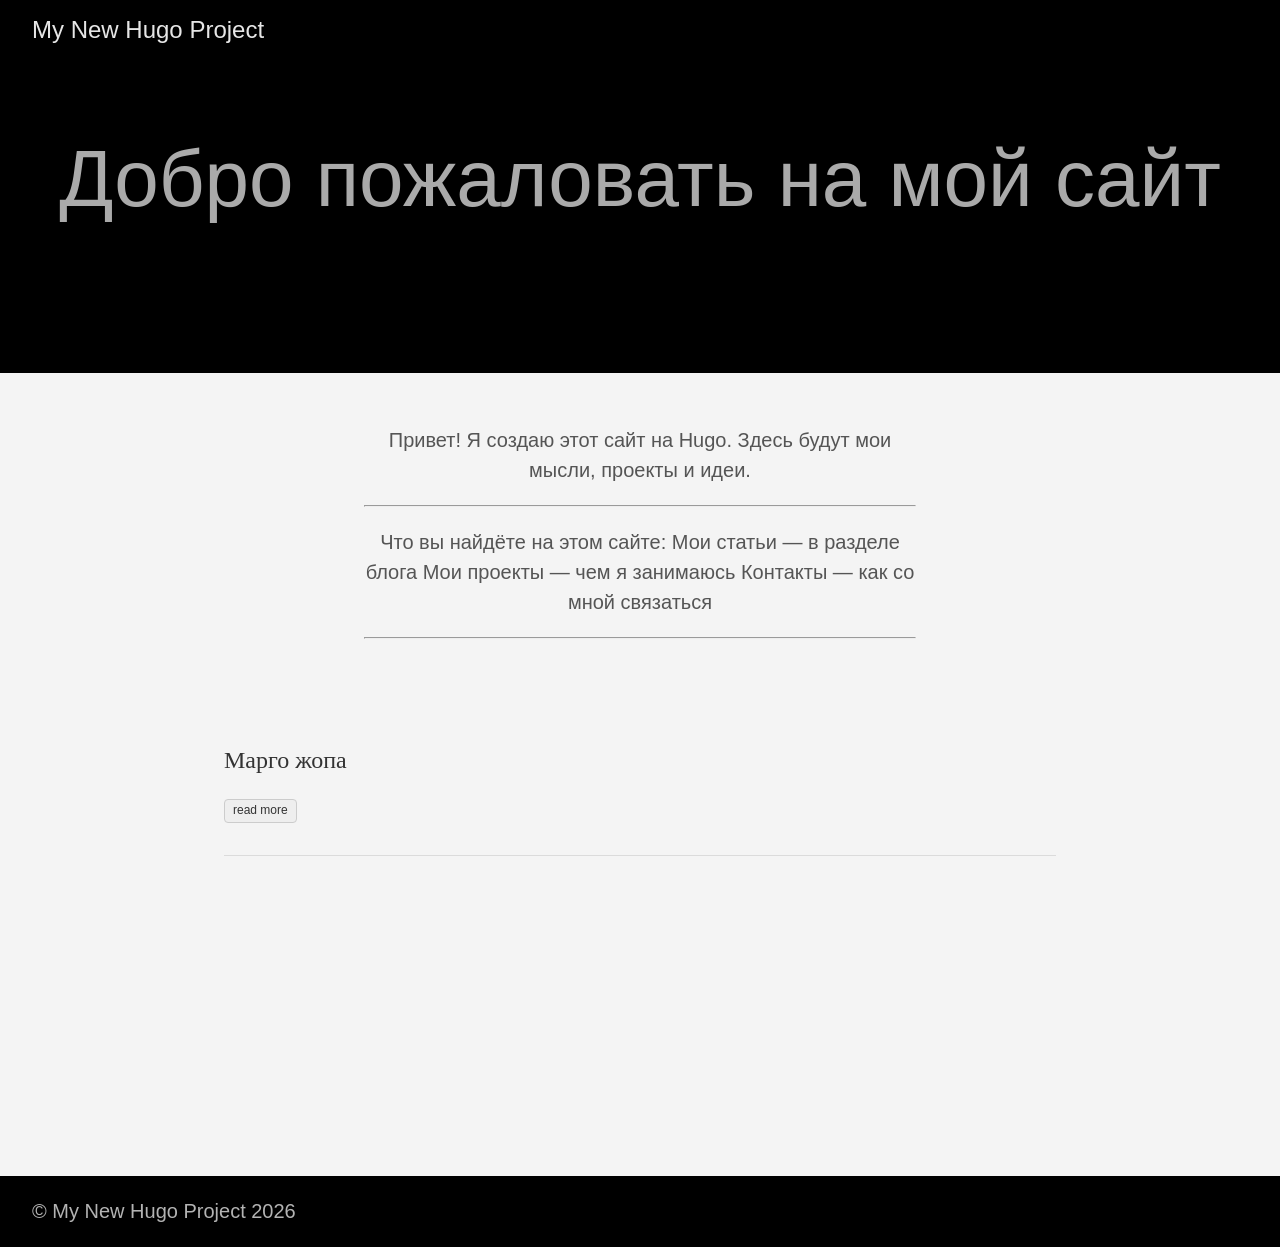
<file: index.html>
<!DOCTYPE html>
<html lang="en-us">
  <head>
    <meta charset="utf-8">
    <meta http-equiv="X-UA-Compatible" content="IE=edge,chrome=1">
    
    <title>Добро пожаловать на мой сайт | My New Hugo Project</title>
    <meta name="viewport" content="width=device-width,minimum-scale=1">
    <meta name="description" content="">
    <meta name="generator" content="Hugo 0.160.1">
    
    
    
      <meta name="robots" content="index, follow">
    
    

    
<link rel="stylesheet" href="/ananke/css/main.min.efe4d852f731d5d1fbb87718387202a97aafd768cdcdaed0662bbe6982e91824.css" >




    


    
      

    

    
    
      <link href="/index.xml" rel="alternate" type="application/rss+xml" title="My New Hugo Project" />
      <link href="/index.xml" rel="feed" type="application/rss+xml" title="My New Hugo Project" />
      
    

    
      <link rel="canonical" href="https://example.org/">
    

    
    
    <meta property="og:url" content="https://example.org/">
  <meta property="og:site_name" content="My New Hugo Project">
  <meta property="og:title" content="Добро пожаловать на мой сайт">
  <meta property="og:description" content="Привет! Я создаю этот сайт на Hugo. Здесь будут мои мысли, проекты и идеи.
Что вы найдёте на этом сайте: Мои статьи — в разделе блога Мои проекты — чем я занимаюсь Контакты — как со мной связаться">
  <meta property="og:locale" content="en_us">
  <meta property="og:type" content="website">

  <meta itemprop="name" content="Добро пожаловать на мой сайт">
  <meta itemprop="description" content="Привет! Я создаю этот сайт на Hugo. Здесь будут мои мысли, проекты и идеи.
Что вы найдёте на этом сайте: Мои статьи — в разделе блога Мои проекты — чем я занимаюсь Контакты — как со мной связаться">
  <meta itemprop="datePublished" content="2025-01-14T10:00:00+03:00">
  <meta itemprop="dateModified" content="2025-01-14T10:00:00+03:00">
  <meta itemprop="wordCount" content="38">
  <meta name="twitter:card" content="summary">
  <meta name="twitter:title" content="Добро пожаловать на мой сайт">
  <meta name="twitter:description" content="Привет! Я создаю этот сайт на Hugo. Здесь будут мои мысли, проекты и идеи.
Что вы найдёте на этом сайте: Мои статьи — в разделе блога Мои проекты — чем я занимаюсь Контакты — как со мной связаться">

      
      
    
	
  </head><body class="ma0 avenir bg-near-white production is-home">
    

  <header>
    <div class="pb3-m pb6-l bg-black">
      <nav class="pv3 ph3 ph4-ns" role="navigation">
  <div class="flex-l center items-center justify-between">
    <a href="/" class="f3 fw2 hover-white white-90 dib no-underline">
      
        My New Hugo Project
      
    </a>
    <div class="flex-l items-center">
      

      
      <div class="ananke-socials"></div>

    </div>
  </div>
</nav>

      <div class="tc-l pv3 ph3 ph4-ns">
        <h1 class="f2 f-subheadline-l fw2 light-silver mb0 lh-title">
          Добро пожаловать на мой сайт
        </h1>
        
      </div>
    </div>
  </header>


    <main class="pb7" role="main">
      <article class="cf ph3 ph5-l pv3 pv4-l f4 tc-l center measure-wide lh-copy nested-links mid-gray">
    <p>Привет!
Я создаю этот сайт на Hugo. Здесь будут мои мысли, проекты и идеи.</p>
<hr>
<p>Что вы найдёте на этом сайте:
Мои статьи — в разделе блога
Мои проекты — чем я занимаюсь
Контакты — как со мной связаться</p>
<hr>

  </article>

  
  
  
  
  

  
    <div class="pa3 pa4-ns w-100 w-70-ns center">
      

      <section class="w-100 mw8">
        
        
          <div class="w-100 mb4 relative">
            
<article class="bb b--black-10">
  <div class="db pv4 ph3 ph0-l dark-gray no-underline">
    <div class="flex-column flex-row-ns flex">
      
      <div class="blah w-100">
        <h1 class="f3 fw1 athelas mt0 lh-title">
          <a href="/posts/my-first-post/" class="color-inherit dim link">
            Марго жопа
            </a>
        </h1>
        <div class="f6 f5-l lh-copy nested-copy-line-height nested-links">
          
        </div>
        <a href="/posts/my-first-post/" class="ba b--moon-gray bg-light-gray br2 color-inherit dib f7 hover-bg-moon-gray link mt2 ph2 pv1">read more</a>
      </div>
    </div>
  </div>
</article>

          </div>
        
      </section>

      

    </div>
  

    </main>
    <footer class="bg-black bottom-0 w-100 pa3" role="contentinfo">
  <div class="flex justify-between">
  <a class="f4 fw4 hover-white white-70 dn dib-ns pv2 ph3 no-underline" href="https://example.org/" >
    &copy;  My New Hugo Project 2026 
  </a>
    <div><div class="ananke-socials"></div>
</div>
  </div>
</footer>

  </body>
</html>
</file>
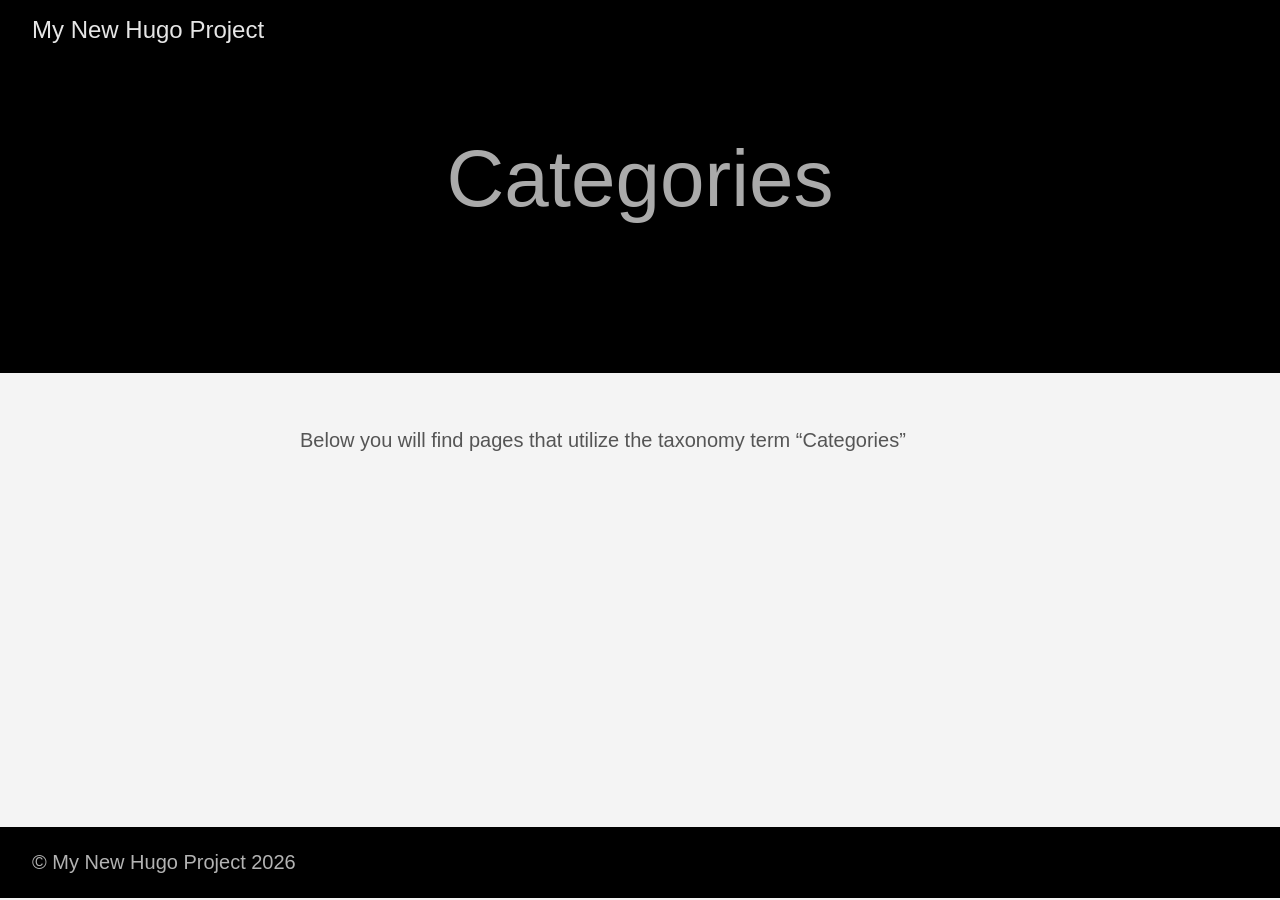
<file: categories/index.html>
<!DOCTYPE html>
<html lang="en-us">
  <head>
    <meta charset="utf-8">
    <meta http-equiv="X-UA-Compatible" content="IE=edge,chrome=1">
    
    <title>My New Hugo Project</title>
    <meta name="viewport" content="width=device-width,minimum-scale=1">
    <meta name="description" content="">
    <meta name="generator" content="Hugo 0.160.1">
    
    
    
      <meta name="robots" content="index, follow">
    
    

    
<link rel="stylesheet" href="/ananke/css/main.min.efe4d852f731d5d1fbb87718387202a97aafd768cdcdaed0662bbe6982e91824.css" >




    


    
      

    

    
    
      <link href="/categories/index.xml" rel="alternate" type="application/rss+xml" title="My New Hugo Project" />
      <link href="/categories/index.xml" rel="feed" type="application/rss+xml" title="My New Hugo Project" />
      
    

    
      <link rel="canonical" href="https://example.org/categories/">
    

    
    
    <meta property="og:url" content="https://example.org/categories/">
  <meta property="og:site_name" content="My New Hugo Project">
  <meta property="og:title" content="Categories">
  <meta property="og:locale" content="en_us">
  <meta property="og:type" content="website">

  <meta itemprop="name" content="Categories">
  <meta name="twitter:card" content="summary">
  <meta name="twitter:title" content="Categories">

      
      
    
	
  </head><body class="ma0 avenir bg-near-white production is-taxonomy">
    

  <header>
    <div class="pb3-m pb6-l bg-black">
      <nav class="pv3 ph3 ph4-ns" role="navigation">
  <div class="flex-l center items-center justify-between">
    <a href="/" class="f3 fw2 hover-white white-90 dib no-underline">
      
        My New Hugo Project
      
    </a>
    <div class="flex-l items-center">
      

      
      <div class="ananke-socials"></div>

    </div>
  </div>
</nav>

      <div class="tc-l pv3 ph3 ph4-ns">
        <h1 class="f2 f-subheadline-l fw2 light-silver mb0 lh-title">
          Categories
        </h1>
        
      </div>
    </div>
  </header>


    <main class="pb7" role="main">
      
  <article class="cf pa3 pa4-m pa4-l">
    <div class="measure-wide-l center f4 lh-copy nested-copy-line-height nested-links mid-gray">
      <p>Below you will find pages that utilize the taxonomy term “Categories”</p>
    </div>
  </article>
  <div class="mw8 center">
    <section class="flex-ns mt5 flex-wrap justify-around">
      
    </section>
  </div>

    </main>
    <footer class="bg-black bottom-0 w-100 pa3" role="contentinfo">
  <div class="flex justify-between">
  <a class="f4 fw4 hover-white white-70 dn dib-ns pv2 ph3 no-underline" href="https://example.org/" >
    &copy;  My New Hugo Project 2026 
  </a>
    <div><div class="ananke-socials"></div>
</div>
  </div>
</footer>

  </body>
</html>
</file>
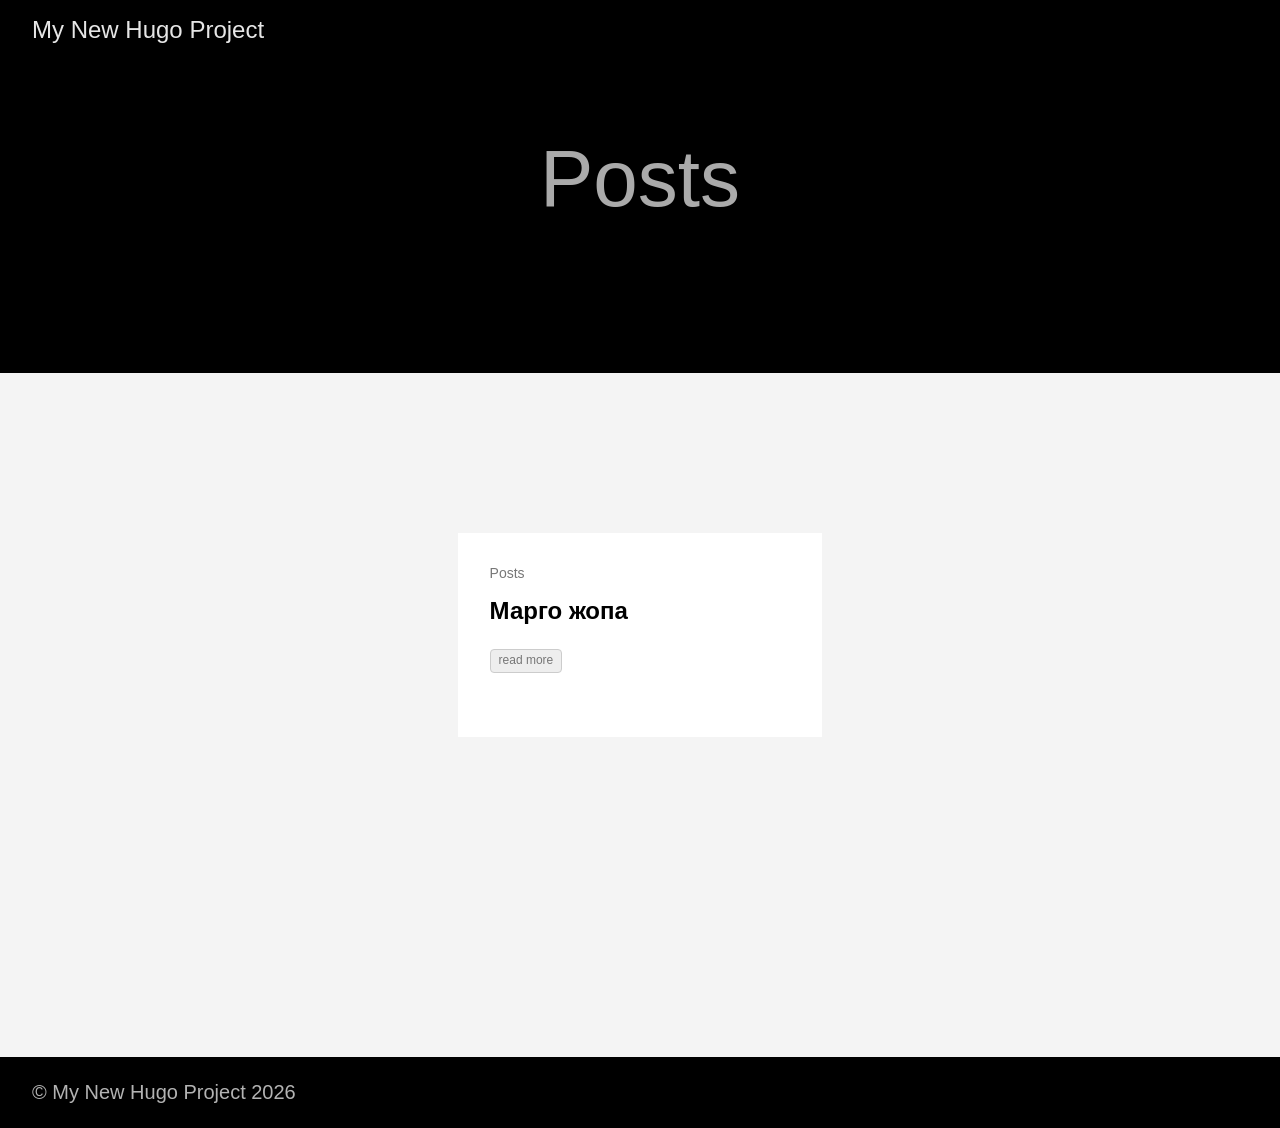
<file: posts/index.html>
<!DOCTYPE html>
<html lang="en-us">
  <head>
    <meta charset="utf-8">
    <meta http-equiv="X-UA-Compatible" content="IE=edge,chrome=1">
    
    <title>My New Hugo Project</title>
    <meta name="viewport" content="width=device-width,minimum-scale=1">
    <meta name="description" content="">
    <meta name="generator" content="Hugo 0.160.1">
    
    
    
      <meta name="robots" content="index, follow">
    
    

    
<link rel="stylesheet" href="/ananke/css/main.min.efe4d852f731d5d1fbb87718387202a97aafd768cdcdaed0662bbe6982e91824.css" >




    


    
      

    

    
    
      <link href="/posts/index.xml" rel="alternate" type="application/rss+xml" title="My New Hugo Project" />
      <link href="/posts/index.xml" rel="feed" type="application/rss+xml" title="My New Hugo Project" />
      
    

    
      <link rel="canonical" href="https://example.org/posts/">
    

    
    
    <meta property="og:url" content="https://example.org/posts/">
  <meta property="og:site_name" content="My New Hugo Project">
  <meta property="og:title" content="Posts">
  <meta property="og:locale" content="en_us">
  <meta property="og:type" content="website">

  <meta itemprop="name" content="Posts">
  <meta itemprop="datePublished" content="2026-04-26T17:36:33+03:00">
  <meta itemprop="dateModified" content="2026-04-26T17:36:33+03:00">
  <meta name="twitter:card" content="summary">
  <meta name="twitter:title" content="Posts">

      
      
    
	
  </head><body class="ma0 avenir bg-near-white production is-section is-section">
    

  <header>
    <div class="pb3-m pb6-l bg-black">
      <nav class="pv3 ph3 ph4-ns" role="navigation">
  <div class="flex-l center items-center justify-between">
    <a href="/" class="f3 fw2 hover-white white-90 dib no-underline">
      
        My New Hugo Project
      
    </a>
    <div class="flex-l items-center">
      

      
      <div class="ananke-socials"></div>

    </div>
  </div>
</nav>

      <div class="tc-l pv3 ph3 ph4-ns">
        <h1 class="f2 f-subheadline-l fw2 light-silver mb0 lh-title">
          Posts
        </h1>
        
      </div>
    </div>
  </header>


    <main class="pb7" role="main">
      
  <article class="pa3 pa4-ns nested-copy-line-height">
    <section class="cf ph3 ph5-l pv3 pv4-l f4 tc-l center measure-wide lh-copy nested-links mid-gray"></section>
    <section class="flex-ns mt5 flex-wrap justify-around">
      
        <div class="w-100 w-30-l mb4 relative bg-white">
          <div class="w-100 mb4 nested-copy-line-height relative bg-white">
  <div class="mb3 pa4 gray overflow-hidden bg-white">
    <span class="f6 db">Posts</span>
    <h1 class="f3 near-black">
      <a href="/posts/my-first-post/" class="link black dim">
        Марго жопа
      </a>
    </h1>
    <div class="nested-links f5 lh-copy nested-copy-line-height">
      
    </div>
    <a href="/posts/my-first-post/" class="ba b--moon-gray bg-light-gray br2 color-inherit dib f7 hover-bg-moon-gray link mt2 ph2 pv1">read more</a>
  </div>
</div>

        </div>
      
    </section>
    </article>

    </main>
    <footer class="bg-black bottom-0 w-100 pa3" role="contentinfo">
  <div class="flex justify-between">
  <a class="f4 fw4 hover-white white-70 dn dib-ns pv2 ph3 no-underline" href="https://example.org/" >
    &copy;  My New Hugo Project 2026 
  </a>
    <div><div class="ananke-socials"></div>
</div>
  </div>
</footer>

  </body>
</html>
</file>
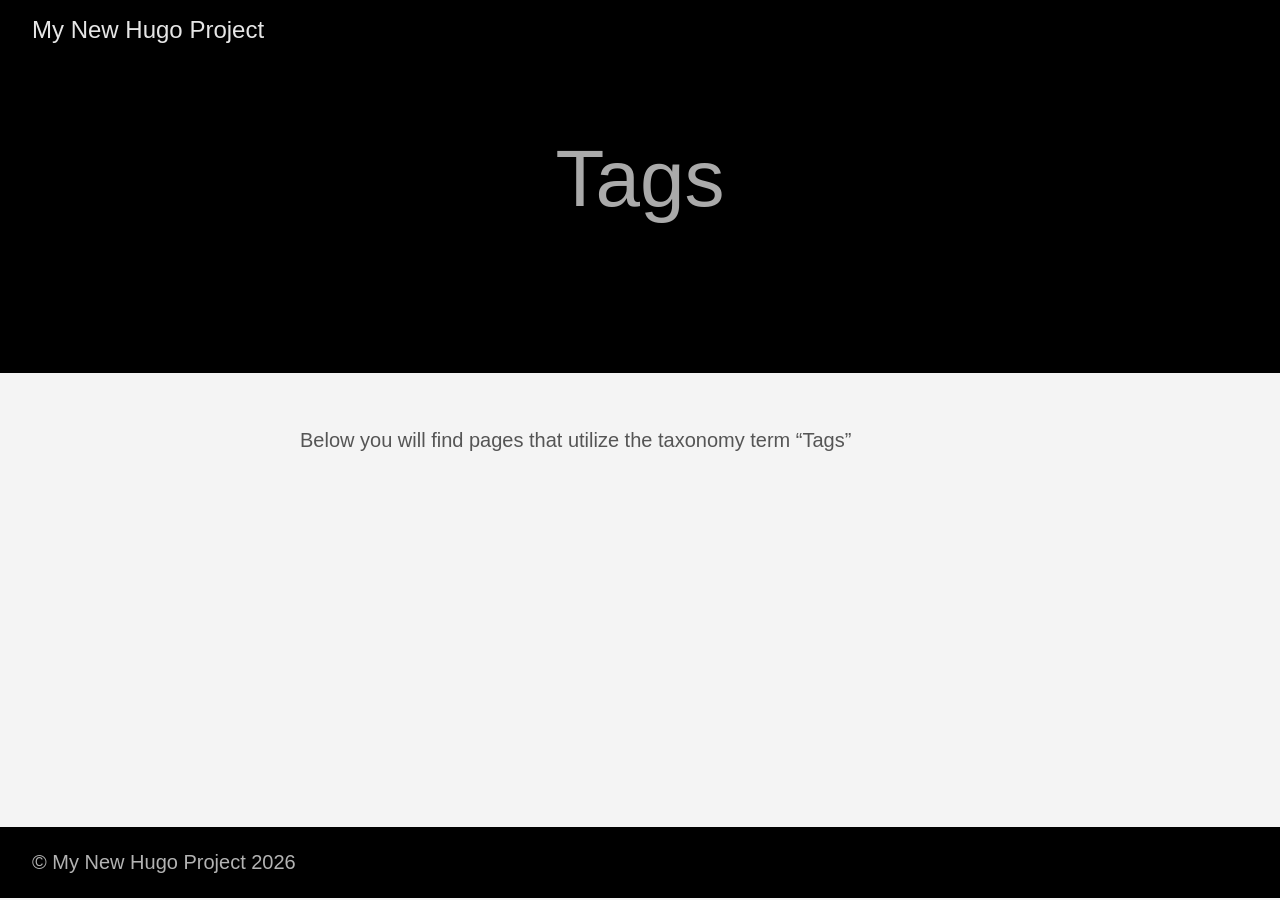
<file: tags/index.html>
<!DOCTYPE html>
<html lang="en-us">
  <head>
    <meta charset="utf-8">
    <meta http-equiv="X-UA-Compatible" content="IE=edge,chrome=1">
    
    <title>My New Hugo Project</title>
    <meta name="viewport" content="width=device-width,minimum-scale=1">
    <meta name="description" content="">
    <meta name="generator" content="Hugo 0.160.1">
    
    
    
      <meta name="robots" content="index, follow">
    
    

    
<link rel="stylesheet" href="/ananke/css/main.min.efe4d852f731d5d1fbb87718387202a97aafd768cdcdaed0662bbe6982e91824.css" >




    


    
      

    

    
    
      <link href="/tags/index.xml" rel="alternate" type="application/rss+xml" title="My New Hugo Project" />
      <link href="/tags/index.xml" rel="feed" type="application/rss+xml" title="My New Hugo Project" />
      
    

    
      <link rel="canonical" href="https://example.org/tags/">
    

    
    
    <meta property="og:url" content="https://example.org/tags/">
  <meta property="og:site_name" content="My New Hugo Project">
  <meta property="og:title" content="Tags">
  <meta property="og:locale" content="en_us">
  <meta property="og:type" content="website">

  <meta itemprop="name" content="Tags">
  <meta name="twitter:card" content="summary">
  <meta name="twitter:title" content="Tags">

      
      
    
	
  </head><body class="ma0 avenir bg-near-white production is-taxonomy">
    

  <header>
    <div class="pb3-m pb6-l bg-black">
      <nav class="pv3 ph3 ph4-ns" role="navigation">
  <div class="flex-l center items-center justify-between">
    <a href="/" class="f3 fw2 hover-white white-90 dib no-underline">
      
        My New Hugo Project
      
    </a>
    <div class="flex-l items-center">
      

      
      <div class="ananke-socials"></div>

    </div>
  </div>
</nav>

      <div class="tc-l pv3 ph3 ph4-ns">
        <h1 class="f2 f-subheadline-l fw2 light-silver mb0 lh-title">
          Tags
        </h1>
        
      </div>
    </div>
  </header>


    <main class="pb7" role="main">
      
  <article class="cf pa3 pa4-m pa4-l">
    <div class="measure-wide-l center f4 lh-copy nested-copy-line-height nested-links mid-gray">
      <p>Below you will find pages that utilize the taxonomy term “Tags”</p>
    </div>
  </article>
  <div class="mw8 center">
    <section class="flex-ns mt5 flex-wrap justify-around">
      
    </section>
  </div>

    </main>
    <footer class="bg-black bottom-0 w-100 pa3" role="contentinfo">
  <div class="flex justify-between">
  <a class="f4 fw4 hover-white white-70 dn dib-ns pv2 ph3 no-underline" href="https://example.org/" >
    &copy;  My New Hugo Project 2026 
  </a>
    <div><div class="ananke-socials"></div>
</div>
  </div>
</footer>

  </body>
</html>
</file>
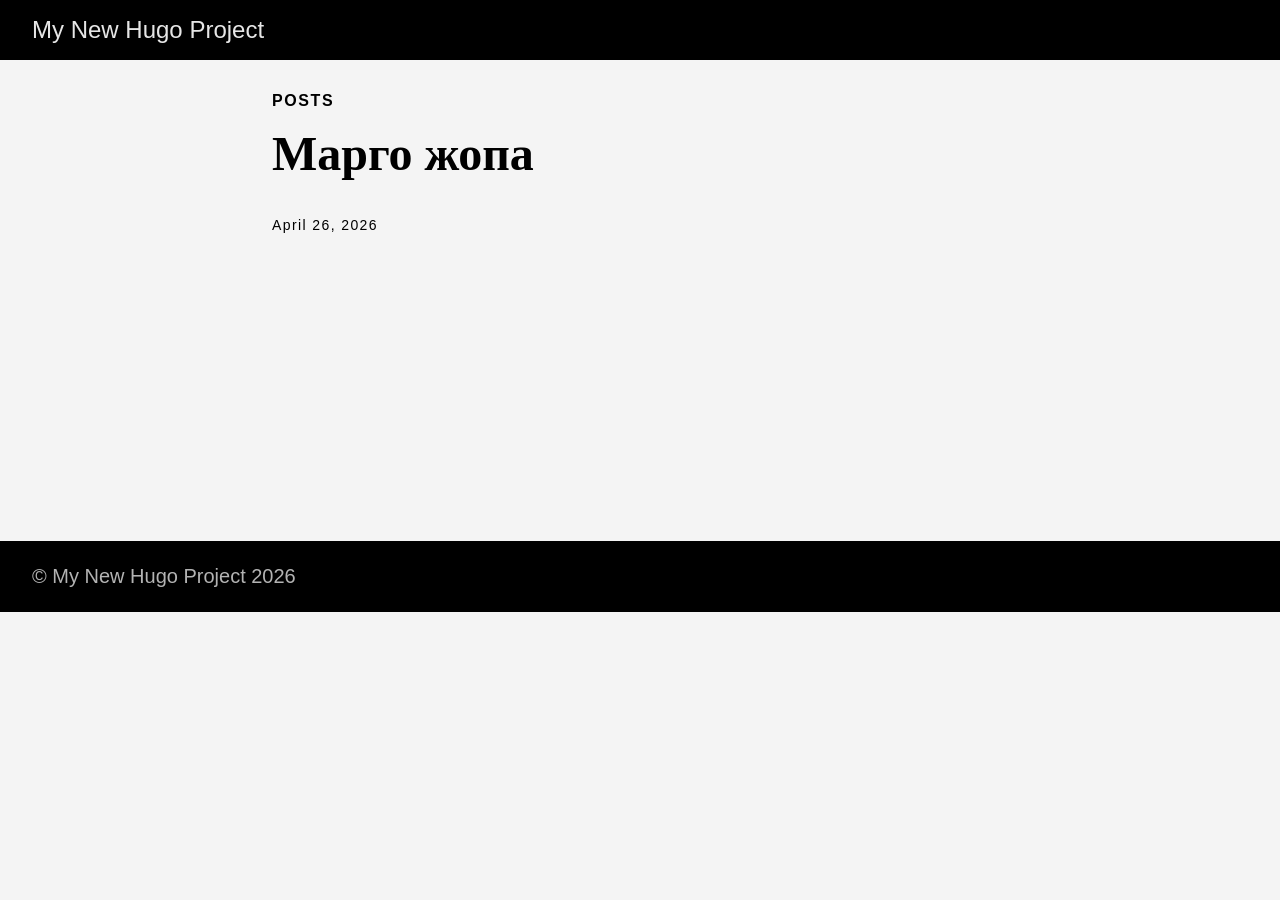
<file: posts/my-first-post/index.html>
<!DOCTYPE html>
<html lang="en-us">
  <head>
    <meta charset="utf-8">
    <meta http-equiv="X-UA-Compatible" content="IE=edge,chrome=1">
    
    <title>Марго жопа | My New Hugo Project</title>
    <meta name="viewport" content="width=device-width,minimum-scale=1">
    <meta name="description" content="">
    <meta name="generator" content="Hugo 0.160.1">
    
    
    
      <meta name="robots" content="index, follow">
    
    

    
<link rel="stylesheet" href="/ananke/css/main.min.efe4d852f731d5d1fbb87718387202a97aafd768cdcdaed0662bbe6982e91824.css" >




    


    
      

    

    

    
      <link rel="canonical" href="https://example.org/posts/my-first-post/">
    

    
    
    <meta property="og:url" content="https://example.org/posts/my-first-post/">
  <meta property="og:site_name" content="My New Hugo Project">
  <meta property="og:title" content="Марго жопа">
  <meta property="og:locale" content="en_us">
  <meta property="og:type" content="article">
    <meta property="article:section" content="posts">
    <meta property="article:published_time" content="2026-04-26T17:36:33+03:00">
    <meta property="article:modified_time" content="2026-04-26T17:36:33+03:00">

  <meta itemprop="name" content="Марго жопа">
  <meta itemprop="datePublished" content="2026-04-26T17:36:33+03:00">
  <meta itemprop="dateModified" content="2026-04-26T17:36:33+03:00">
  <meta name="twitter:card" content="summary">
  <meta name="twitter:title" content="Марго жопа">

      
      
    
	
  </head><body class="ma0 avenir bg-near-white production is-page is-page page-my-first-post">
    
   
  

  <header>
    <div class="bg-black">
      <nav class="pv3 ph3 ph4-ns" role="navigation">
  <div class="flex-l center items-center justify-between">
    <a href="/" class="f3 fw2 hover-white white-90 dib no-underline">
      
        My New Hugo Project
      
    </a>
    <div class="flex-l items-center">
      

      
      <div class="ananke-socials"></div>

    </div>
  </div>
</nav>

    </div>
  </header>



    <main class="pb7" role="main">
      
  

  <article class="page-my-first-post flex-l mw7 center ph3 flex-wrap justify-between">
    <header class="mt4 w-100">
      <aside class="instapaper_ignoref b helvetica tracked ttu">
          
        Posts
      </aside><div id="sharing" class="mt3 ananke-socials"></div>
<h1 class="f1 athelas mt3 mb1">Марго жопа</h1>
      
      
      
      <time class="f6 mv4 dib tracked" datetime="2026-04-26T17:36:33+03:00">April 26, 2026</time>
      

      
      
    </header>
    <div class="nested-copy-line-height lh-copy serif f4 nested-links mid-gray pr4-l w-100-l"><ul class="pa0">
  
</ul>

      
    </div></article>

    </main>
    <footer class="bg-black bottom-0 w-100 pa3" role="contentinfo">
  <div class="flex justify-between">
  <a class="f4 fw4 hover-white white-70 dn dib-ns pv2 ph3 no-underline" href="https://example.org/" >
    &copy;  My New Hugo Project 2026 
  </a>
    <div><div class="ananke-socials"></div>
</div>
  </div>
</footer>

  </body>
</html>
</file>
